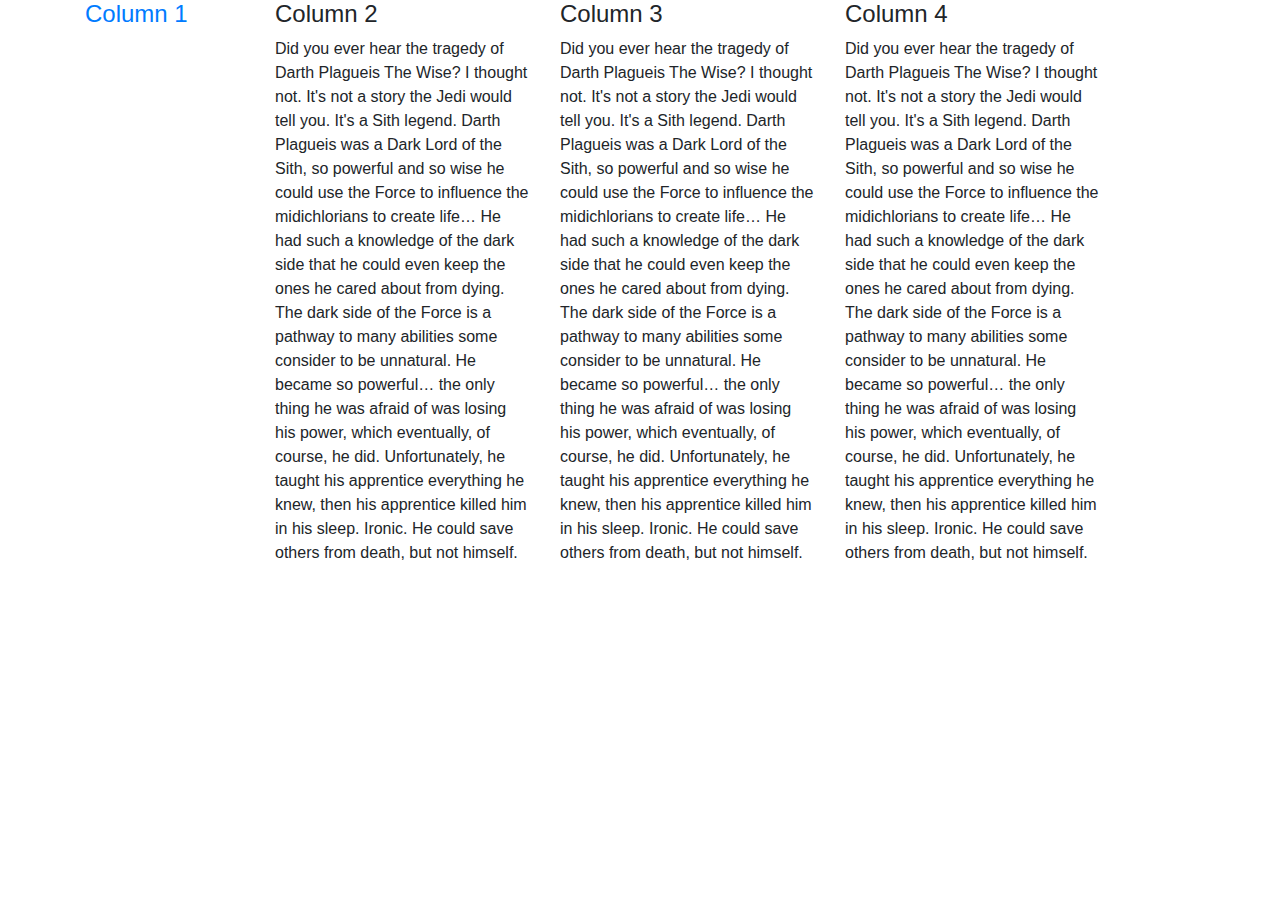
<file: index.html>
<!DOCTYPE html>
<html lang="en">
<head>
    <meta charset="UTF-8">
    <meta name="viewport" content="width=device-width, initial-scale=1.0">
    <meta http-equiv="X-UA-Compatible" content="ie=edge">
    <meta name="viewport" content="width = device-width, initial-scale =1">
    <title>Bootstrap Tutorial</title>
    <link href="./css/bootstrap.min.css" rel="stylesheet">
    <link href="./css/styles.css" rel="stylesheet">
    <link href="./css/googleapis.css" rel="stylesheet">

</head>
<body>
    <div class="container">
        <div class="row">
            <div class="col-lg-2 col-md-2 col-sm-4 col-xs-12">
                <h4><a href="#col1Content" data-toggle="collapse"> Column 1 </a></h4>
                <div id="col1Content" class="collapse in">
                    Did you ever hear the tragedy of Darth Plagueis The Wise? 
                    I thought not. It's not a story the Jedi would tell you. 
                    It's a Sith legend. Darth Plagueis was a Dark Lord of the Sith, 
                    so powerful and so wise he could use the Force to influence the 
                    midichlorians to create life… He had such a knowledge of the dark 
                    side that he could even keep the ones he cared about from dying. 
                    The dark side of the Force is a pathway to many abilities some 
                    consider to be unnatural. He became so powerful… the only thing 
                    he was afraid of was losing his power, which eventually, of course,
                    he did. Unfortunately, he taught his apprentice everything he knew, 
                    then his apprentice killed him in his sleep. 
                    Ironic. He could save others from death, but not himself.
                </div>
            </div>
            <div class="col-lg-3 col-md-3 col-sm-6 col-xs-12">
                <h4> Column 2 </h4>
                    Did you ever hear the tragedy of Darth Plagueis The Wise? 
                    I thought not. It's not a story the Jedi would tell you. 
                    It's a Sith legend. Darth Plagueis was a Dark Lord of the Sith, 
                    so powerful and so wise he could use the Force to influence the 
                    midichlorians to create life… He had such a knowledge of the dark 
                    side that he could even keep the ones he cared about from dying. 
                    The dark side of the Force is a pathway to many abilities some 
                    consider to be unnatural. He became so powerful… the only thing 
                    he was afraid of was losing his power, which eventually, of course,
                    he did. Unfortunately, he taught his apprentice everything he knew, 
                    then his apprentice killed him in his sleep. 
                    Ironic. He could save others from death, but not himself.
            </div>
            <div class="col-lg-3 col-md-3 col-sm-6 col-xs-12">
                <h4> Column 3 </h4>
                    Did you ever hear the tragedy of Darth Plagueis The Wise? 
                    I thought not. It's not a story the Jedi would tell you. 
                    It's a Sith legend. Darth Plagueis was a Dark Lord of the Sith, 
                    so powerful and so wise he could use the Force to influence the 
                    midichlorians to create life… He had such a knowledge of the dark 
                    side that he could even keep the ones he cared about from dying. 
                    The dark side of the Force is a pathway to many abilities some 
                    consider to be unnatural. He became so powerful… the only thing 
                    he was afraid of was losing his power, which eventually, of course,
                    he did. Unfortunately, he taught his apprentice everything he knew, 
                    then his apprentice killed him in his sleep. 
                    Ironic. He could save others from death, but not himself.
            </div>
            <div class="clearfix visible-sm"></div>
            <div class="col-lg-3 col-md-3 col-sm-6 col-xs-12">
                <h4> Column 4 </h4>
                    Did you ever hear the tragedy of Darth Plagueis The Wise? 
                    I thought not. It's not a story the Jedi would tell you. 
                    It's a Sith legend. Darth Plagueis was a Dark Lord of the Sith, 
                    so powerful and so wise he could use the Force to influence the 
                    midichlorians to create life… He had such a knowledge of the dark 
                    side that he could even keep the ones he cared about from dying. 
                    The dark side of the Force is a pathway to many abilities some 
                    consider to be unnatural. He became so powerful… the only thing 
                    he was afraid of was losing his power, which eventually, of course,
                    he did. Unfortunately, he taught his apprentice everything he knew, 
                    then his apprentice killed him in his sleep. 
                    Ironic. He could save others from death, but not himself.
            </div>
        </div>
    </div>


    <script src="./js/jquery-3.3.1.min.js"></script>
    <script src="./js/bootstrap.min.js"></script>

</body>
</html>
</file>
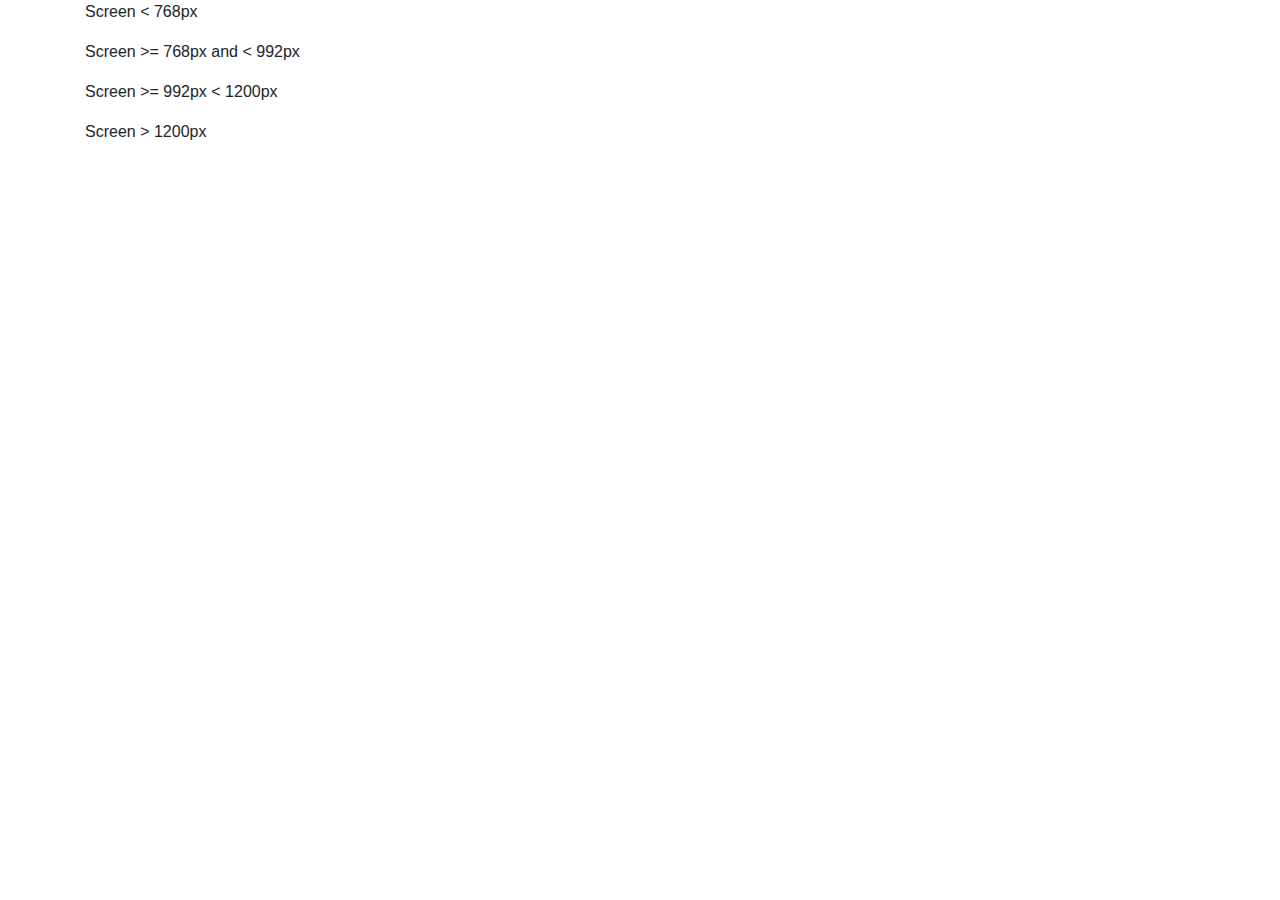
<file: index_media.html>
<!DOCTYPE html>
<html lang="en">
<head>
    <meta charset="UTF-8">
    <meta name="viewport" content="width=device-width, initial-scale=1.0">
    <meta http-equiv="X-UA-Compatible" content="ie=edge">
    <meta name="viewport" content="width = device-width, initial-scale =1">
    <title>Bootstrap Tutorial</title>
    <link href="./css/bootstrap.min.css" rel="stylesheet">
    <link href="./css/styles.css" rel="stylesheet">
    <link href="./css/googleapis.css" rel="stylesheet">

</head>
<body>
    <div class="container">
        <div class="well hidden-sm hidden-md hidden-lg">
           <p>Screen &lt; 768px</p>       
        </div>
        <div class="well hidden-md hidden-lg">
            <p>Screen &gt;= 768px and &lt; 992px</p>       
        </div>
        <div class="well  hidden-lg">
            <p>Screen &gt;= 992px &lt; 1200px</p>       
        </div>
        <div class="well">
            <p>Screen &gt; 1200px</p>       
        </div>
    </div>


    <script src="./js/jquery-3.3.1.min.js"></script>
    <script src="./js/bootstrap.min.js"></script>

</body>
</html>
</file>
<file: css/styles.css>
.jumbotron{
    background-color: rgb(165, 0, 0);
    border-radius: 60px;
    color: lightskyblue;
    font-family: 'Montserrat', sans-serif;
    font-size: 20px;
    text-align: center;
}

.btn-group{
    text-align: center;
    background-color: cyan;
}
</file>
<file: css/googleapis.css>
/* cyrillic-ext */
@font-face {
  font-family: 'Montserrat';
  font-style: normal;
  font-weight: 400;
  src: local('Montserrat Regular'), local('Montserrat-Regular'), url(https://fonts.gstatic.com/s/montserrat/v12/JTUSjIg1_i6t8kCHKm459WRhyzbi.woff2) format('woff2');
  unicode-range: U+0460-052F, U+1C80-1C88, U+20B4, U+2DE0-2DFF, U+A640-A69F, U+FE2E-FE2F;
}
/* cyrillic */
@font-face {
  font-family: 'Montserrat';
  font-style: normal;
  font-weight: 400;
  src: local('Montserrat Regular'), local('Montserrat-Regular'), url(https://fonts.gstatic.com/s/montserrat/v12/JTUSjIg1_i6t8kCHKm459W1hyzbi.woff2) format('woff2');
  unicode-range: U+0400-045F, U+0490-0491, U+04B0-04B1, U+2116;
}
/* vietnamese */
@font-face {
  font-family: 'Montserrat';
  font-style: normal;
  font-weight: 400;
  src: local('Montserrat Regular'), local('Montserrat-Regular'), url(https://fonts.gstatic.com/s/montserrat/v12/JTUSjIg1_i6t8kCHKm459WZhyzbi.woff2) format('woff2');
  unicode-range: U+0102-0103, U+0110-0111, U+1EA0-1EF9, U+20AB;
}
/* latin-ext */
@font-face {
  font-family: 'Montserrat';
  font-style: normal;
  font-weight: 400;
  src: local('Montserrat Regular'), local('Montserrat-Regular'), url(https://fonts.gstatic.com/s/montserrat/v12/JTUSjIg1_i6t8kCHKm459Wdhyzbi.woff2) format('woff2');
  unicode-range: U+0100-024F, U+0259, U+1E00-1EFF, U+2020, U+20A0-20AB, U+20AD-20CF, U+2113, U+2C60-2C7F, U+A720-A7FF;
}
/* latin */
@font-face {
  font-family: 'Montserrat';
  font-style: normal;
  font-weight: 400;
  src: local('Montserrat Regular'), local('Montserrat-Regular'), url(https://fonts.gstatic.com/s/montserrat/v12/JTUSjIg1_i6t8kCHKm459Wlhyw.woff2) format('woff2');
  unicode-range: U+0000-00FF, U+0131, U+0152-0153, U+02BB-02BC, U+02C6, U+02DA, U+02DC, U+2000-206F, U+2074, U+20AC, U+2122, U+2191, U+2193, U+2212, U+2215, U+FEFF, U+FFFD;
}
</file>
